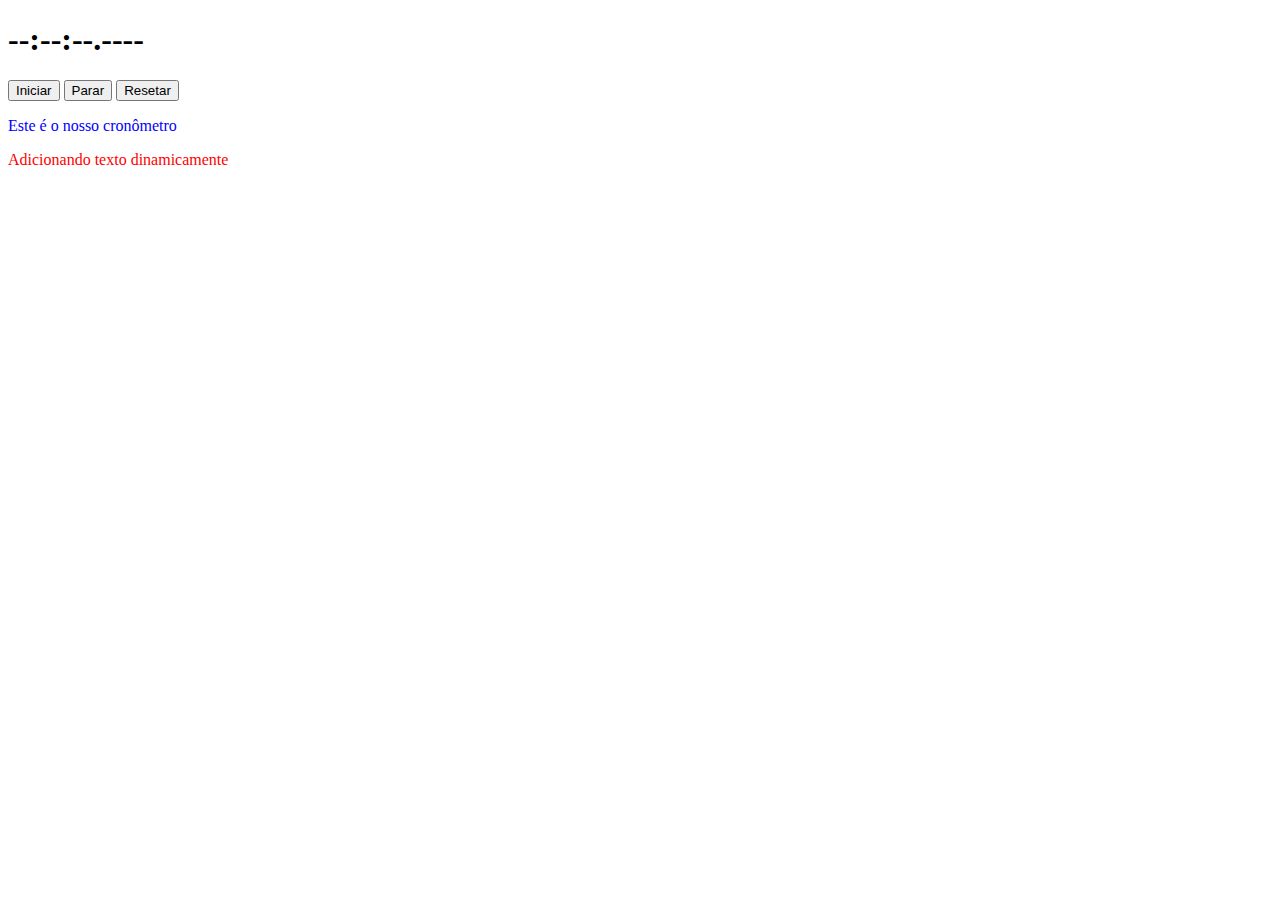
<file: index.html>
<!DOCTYPE html>
<html lang='pt-br'>
  <head>
    <meta charset="UTF-8">
    <title>Manipulando o DOM</title>

  </head>

  <body>
   
      <div class="container" id='divPrincipal'>
        <h1><span id='hora'>--</span>:<span id='minuto'>--</span>:<span id='segundo'>--</span>.<span id='mili'>----</span></h1>
        <button id="start">Iniciar</button>
        <button id="stop">Parar</button>
        <button id="reset">Resetar</button>
      </div>

      <div class="blue" id='div1'></div>
      <div class="container" id='div2'></div>

  </body>


  <style>
    .red {color: red}
    .blue{color: blue}
  </style>

    <script>

      const botao = document.getElementById('stop')
      const container = document.getElementsByClassName('container')
      const botoeslist = document.getElementsByTagName('button')

      const resetbutton = document.querySelector('#reset')
      const buttons = document.querySelectorAll('button')

      let div1 = document.querySelector("#div1")
      div1.innerHTML = "<p>Este é o nosso cronômetro<p>"
      let div2 = document.querySelector("#div2")

      const texto = document.createTextNode('Adicionando texto dinamicamente')
      const paragrafo = document.createElement('p')

      paragrafo.appendChild(texto)
      div2.appendChild(paragrafo)

      div2.classList.add('red')

      let horas = 0 
      let minutos  = 0 
      let segundos = 0  
      let mili  = 0 
      let cronometro = 0 

      let txtHora = document.getElementById('hora')
      let txtMin = document.getElementById('minuto')
      let txtSec = document.getElementById('segundo')
      let txtMil = document.getElementById('mili')

      const btnReset = document.querySelector('#reset')
      btnReset.addEventListener('click', function(){reset()})

      const btnStart = document.querySelector('#start')
      btnStart.addEventListener('click', function(){start()})

      const btnStop = document.querySelector('#stop')
      btnStop.addEventListener('click', function(){stop()})

      function start(){
        cronometro = setInterval( () => {
          timer()
        }, 10)

      }

      function stop(){
        clearInterval(cronometro)

      }

      function reset(){
        let horas = 0
        let minutos = 0
        let segundos = 0
        let mili = 0

        txtHora.innerText ='00'
        txtMin.innerText ='00'
        txtSec.innerText ='00'
        txtMil.innerText ='0000'
      }


      function timer(){
        if((mili += 10) == 1000){
          mili = 0
          segundos++
        }

        if (segundos == 60){
          segundos = 0
          minutos++
        }

        if (minutos == 60){
          minutos = 0
          horas++
        }

        if (horas == 24){
          horas = 0
        }

        txtHora.innerText = returnData(horas)
        txtMin.innerText = returnData(minutos)
        txtSec.innerText = returnData(segundos)
        txtMil.innerText = returnData(mili)

      }

      function returnData(value){
        return value > 10 ? value : `0${value}`
      }

  
    </script>




</html>
</file>
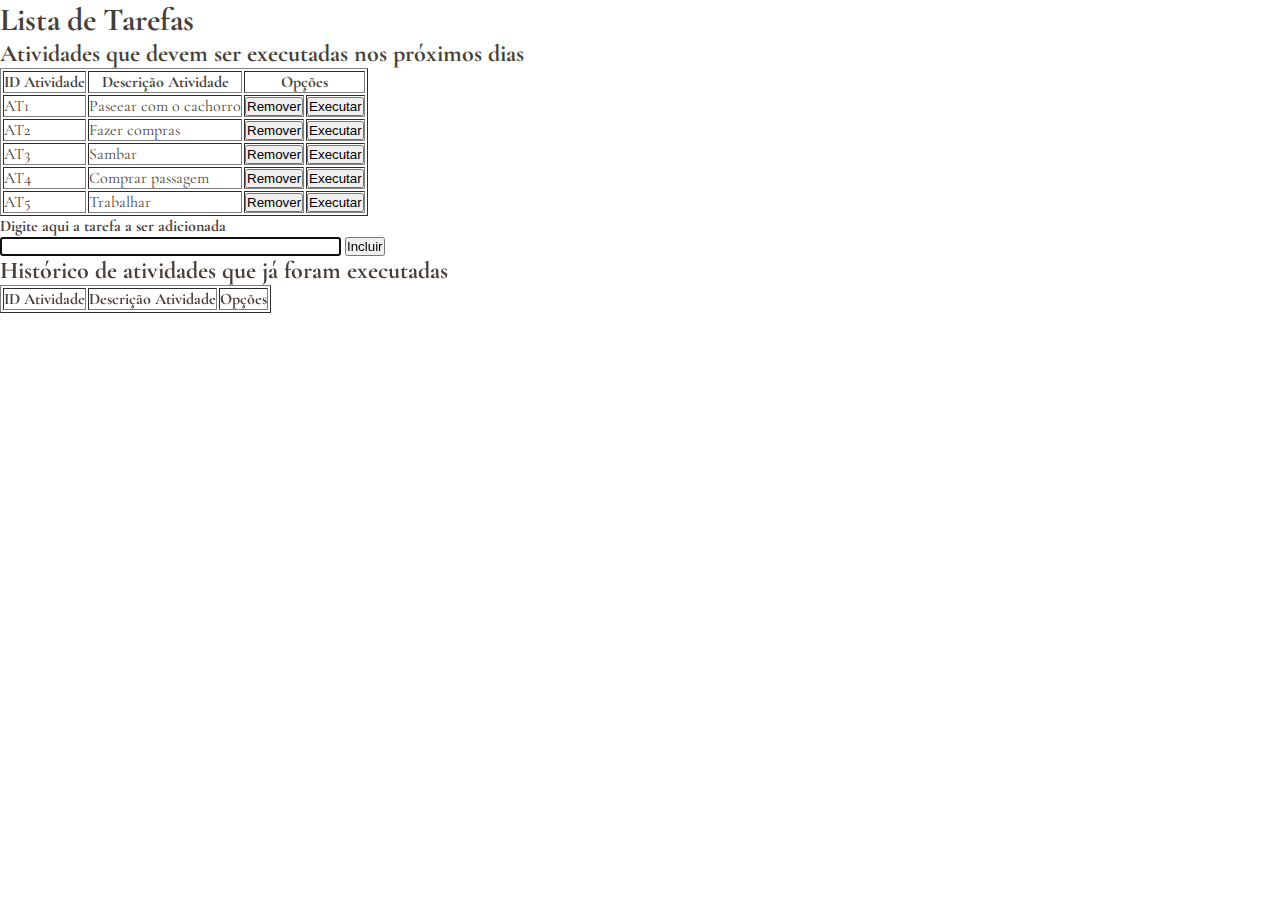
<file: projeto1.html>
<!DOCTYPE html>
<html lang="pt-br">
<head>
  <meta charset="UTF-8">
  <title>Lista de Tarefas</title>
  <link rel='stylesheet' href='css/reset.css'>
  <link rel='stylesheet' href='css/style.css'>
</head>
<body class='main'>
  <h1>Lista de Tarefas</h1>
  <h2> Atividades que devem ser executadas nos próximos dias </h2>
  <table border='1'>
    <thead>
      <tr>
        <th>ID Atividade</th>
        <th>Descrição Atividade</th>
        <th colspan="2">Opções</th>
      </tr>
    </thead>
    <tbody id='corpo_tabela'>
      <!-- Entrada de dados pelo Javascript -->
    </tbody>
  </table>
  
  <h4>Digite aqui a tarefa a ser adicionada</h4>
  <input type="text" id='caixatarefa' size="40" /> 

  <button id="incluir">Incluir</button>
  
  <h2> Histórico de atividades que já foram executadas </h2>
  <table border='1'>
    <thead>
      <tr>
        <th>ID Atividade</th>
        <th>Descrição Atividade</th>
        <th>Opções</th>
      </tr>
    </thead>
    <tbody id='corpo_tabela_executadas'>
      <!-- Entrada de dados pelo Javascript -->
    </tbody>
  </table>
</body>
</html>


<script type="text/javascript" src="scripts.js"></script>
</file>
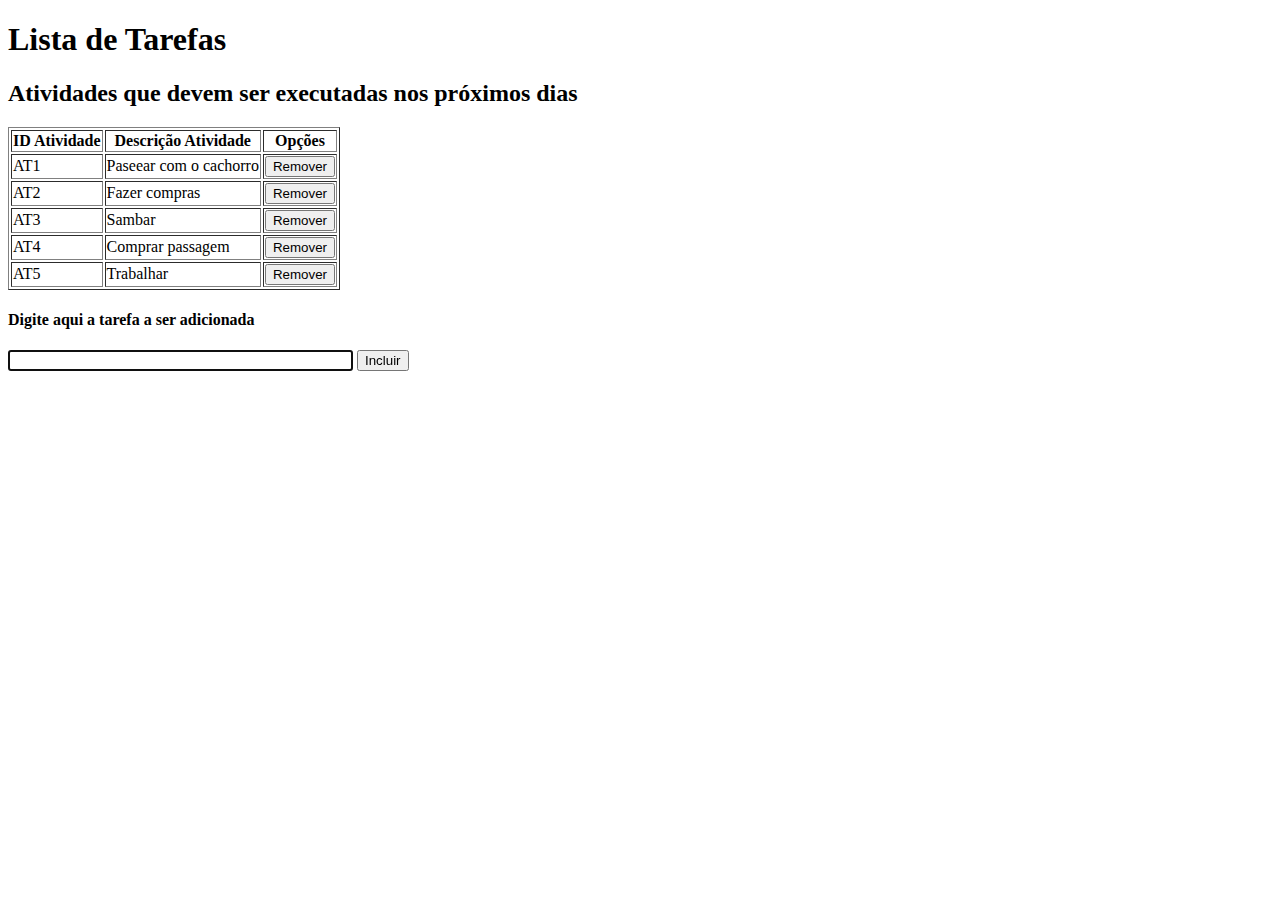
<file: projeto2.html>
<!DOCTYPE html>
<html lang="pt-br">
<head>
  <meta charset="UTF-8">
  <title>Lista de Tarefas</title>
</head>
<body>
  <h1>Lista de Tarefas</h1>
  <h2> Atividades que devem ser executadas nos próximos dias </h2>
  <table border='1' id='entrada'>
    <thead>
      <tr>
        <th>ID Atividade</th>
        <th>Descrição Atividade</th>
        <th>Opções</th>
      </tr>
    </thead>
    <tbody id='corpo_tabela'>
      <!-- Entrada de dados pelo Javascript -->
    </tbody>
  </table>
  
  <h4>Digite aqui a tarefa a ser adicionada</h4>
  <input type="text" id='caixatarefa' size="40" /> 

  <button id="incluir">Incluir</button>
  
</body>
</html>


<script type="text/javascript" src="scripts2.js"></script>
</file>
<file: css/style.css>
.button{
  width: 12rem;
  height: 3rem;
  font-family: 'Cormorant Garamond', serif;
  font-size: 1.2rem ;
  font-weight: 900;
  background-color: #8a817cff;
  border:0;
}

.separa-secao {
  height:500px;
}

.header{
  margin: 1rem 2rem;
  display: flex;
  align-items: flex-start;
}

.header .logo-aurora{
  width: 33.33%;
  display: flex;
  justify-content: center;
}

.header .logo-aurora .logo-principal{
  width: 100%;
}

.header .redes-sociais {
 display: flex;
 justify-content: start;
 align-items: center;
 width: 33.33%;
}

.header .redes-sociais .rede-social{
  width: 5%;
  margin:0 0.5rem;
}

.header  .carrinho-compras{
  width:33.33%;
  display: flex;
  justify-content: flex-end;
}

.header  .carrinho-compras .carrinho{
  width:10%;
}


.main-content .mosaico{
  background: url("background.PNG") no-repeat top center fixed;
  background-size: cover;
  margin: 0;
  padding: 0;
  height: 100%;
  width: 100%;
}

.background-color-1{
  background-image: linear-gradient(to bottom,  white, #bcb8b1ff,white);
  

}

.background-color-2{
  background-image: linear-gradient(to bottom,  white, #bcb8b1ff,white);

}

.main-content{
  width: 100%;
  margin: 0 auto;

}

.main-content .nav-bar ul{
  display: flex;
  flex-direction: row;
  justify-content: space-between;
  align-items: center;
  list-style: none;
  width: 60%;
  margin:0 auto;
}

.main-content .nav-bar ul .item-menu{
 
  font-weight: 900;
  font-size: 1.2rem;
  overflow: hidden;
  background: linear-gradient(to top, #e0afa0ff,  #e0afa0ff 50%,  #463f3aff 50%);
  background-clip: text;
  -webkit-background-clip: text;
  -webkit-text-fill-color: transparent;
  background-size: 100% 200%;
  background-position: 100% 0%;
  transition: background-position 1s ease;
  text-decoration: none;

}

.main-content .nav-bar ul .item-menu:hover {
    background-position: 0% 100%;
    transition: 2s;   

  }

  .main-content .principal{

    padding: 6rem 0;
    display:flex;
    align-items: center;
    justify-content: space-evenly;

    
  }

  .main-content .principal .descricao{

    width: 45%;
    display: flex;
    flex-direction: column;
    align-items: center;
    background-color: transparent;
    
    
  }

  .main-content h2{

    font-size: 3rem;
    text-align: center;
    margin-bottom: 2rem;
  }

  .main-content h2{

    font-size: 3rem;
    text-align: center;
    margin: 2rem 0;
  }

  .main-content h3{

    font-size: 2rem;
    text-align: center;
    margin: 1rem 0;
    font-weight: 400;
  }

  .main-content h4{

    font-size: 1.5rem;
    text-align: center;
    margin: 2rem 0;
    font-weight: 400;
  }


  .main-content .principal p{

    font-size: 1.5rem;
    text-align: justify;
    margin-bottom: 2rem;
  }


  .main-content .principal img{

    width: 30%;
    border-radius: 2rem;

    
  }

  .main-content .produtos {

    display:flex;
    flex-direction: column;
    align-items: center;

  }

  .main-content .produtos .velas{

    display:flex;
    flex-direction: column;
    flex-wrap: wrap;
    justify-content: space-evenly;


  }

  .main-content .produtos .velas .velas-descricao{

   display:flex;
   flex-direction: column;
   align-items: center;
   width: 50%;
 
   }

  .main-content .produtos .velas img{

   width: 40%;
   border-radius: 2rem;

  }


  .main-content .produtos .velas .apresenta-direita {
    
   display: flex;
   justify-content: space-evenly;
   align-items: center;
   padding: 2rem 2rem;
   margin:1rem 0;
   
  }

  .main-content .produtos .velas .apresenta-esquerda {
    
    display: flex;
    flex-direction: row-reverse;
    justify-content: space-evenly;
    align-items: center;
    padding: 2rem 2rem;
    margin:1rem 0;
    
   }
 

  .main-content .produtos .velas .tipo-vela img{

    width: 100%;
   
  }

  footer{
    margin:5rem 0 0 0;
  }

  footer h5{
    text-align: center;
    font-size: 1.2rem;
  }

  .footer-div{
    display:flex;
    justify-content: space-between;
    width: 70%;
    margin: 0 auto;
    height: 220px;
  }

  .footer-div .footer-main{
    display:flex;
    flex-direction: column;
    justify-content: space-between;
    width: 50%;
  }

  .footer-div .nav-bar{
    width: 50%;
  }


  .footer-div .footer-main .redes-sociais{
   display: flex;
   justify-content: flex-start;
  }

  .footer-div .footer-main .redes-sociais .rede-social{
    width: 5%;
    margin: 1rem;
  }

  .footer-div .footer-main h3{
    font-size: 2rem;

  }

  .footer-div .footer-main h4{
    font-size:1.5rem;

  }

  .footer-div .nav-bar ul{
    list-style: none;
    text-decoration: none;
    width: 40%;
    margin: 0 auto;
  }

  .footer-div .nav-bar ul li{
    margin: 0.5rem auto;
  }

  .footer-div .nav-bar ul .item-menu{
  font-weight: 900;
  font-size: 1rem;
  overflow: hidden;
  background: linear-gradient(to top, #e0afa0ff,  #e0afa0ff 50%,  #463f3aff 50%);
  background-clip: text;
  -webkit-background-clip: text;
  -webkit-text-fill-color: transparent;
  background-size: 100% 200%;
  background-position: 100% 0%;
  transition: background-position 1s ease;
  text-decoration: none;

  }

  .footer-div .nav-bar ul .item-menu:hover {
    background-position: 0% 100%;
    transition: 2s;   

  }
</file>
